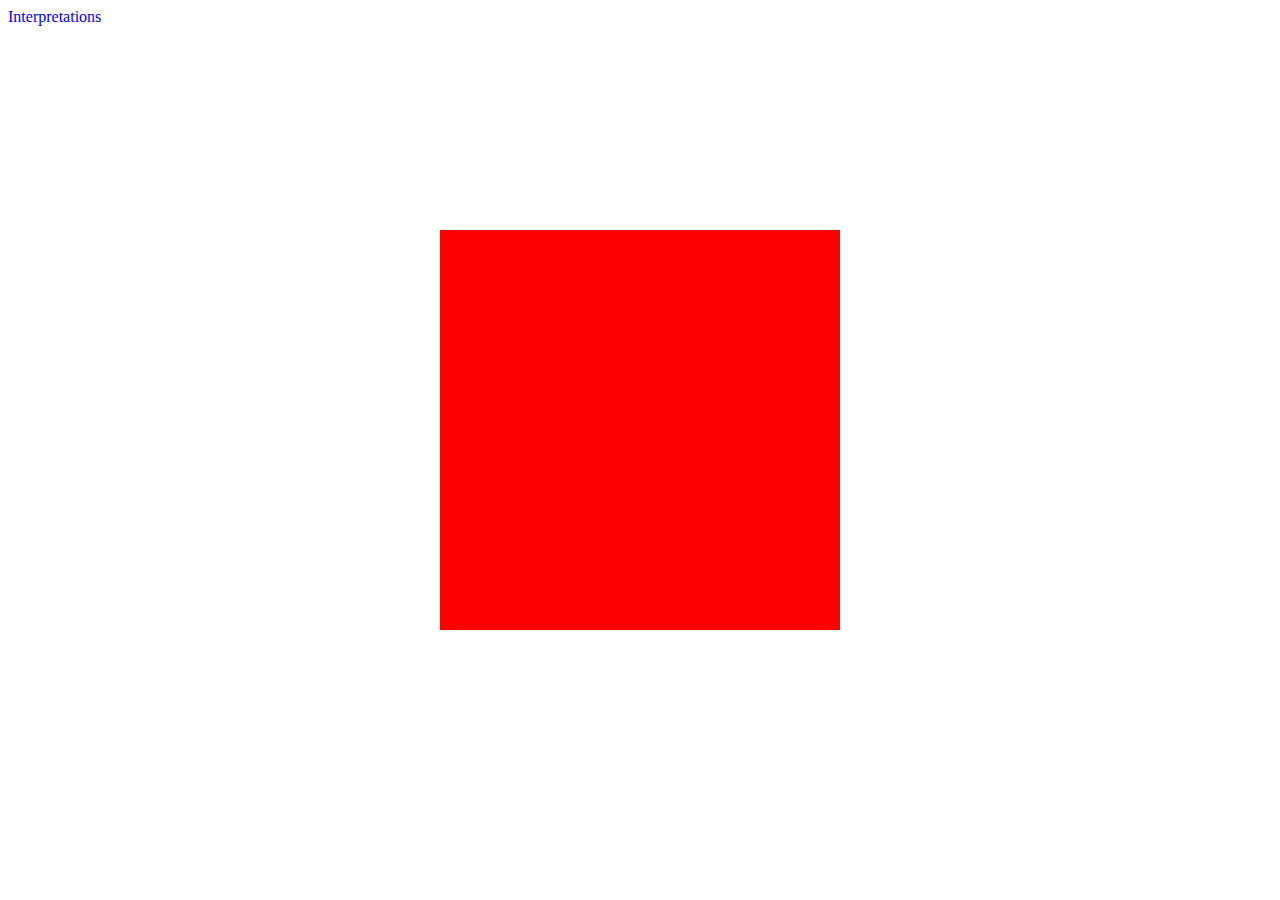
<file: index.html>
<!DOCTYPE html>
<html>
    <head>
        <meta charset="utf-8">
        <meta http-equiv="X-UA-Compatible" content="IE=edge">
        <title></title>
        <meta name="description" content="">
        <meta name="viewport" content="width=device-width, initial-scale=1">
        <link rel="stylesheet" href="app.css">
    </head>
    <body>
      
        <a href="instructions.html">Interpretations</a>
   
  
        <div id="shape" />
    
        
    </body>
</html>
</file>
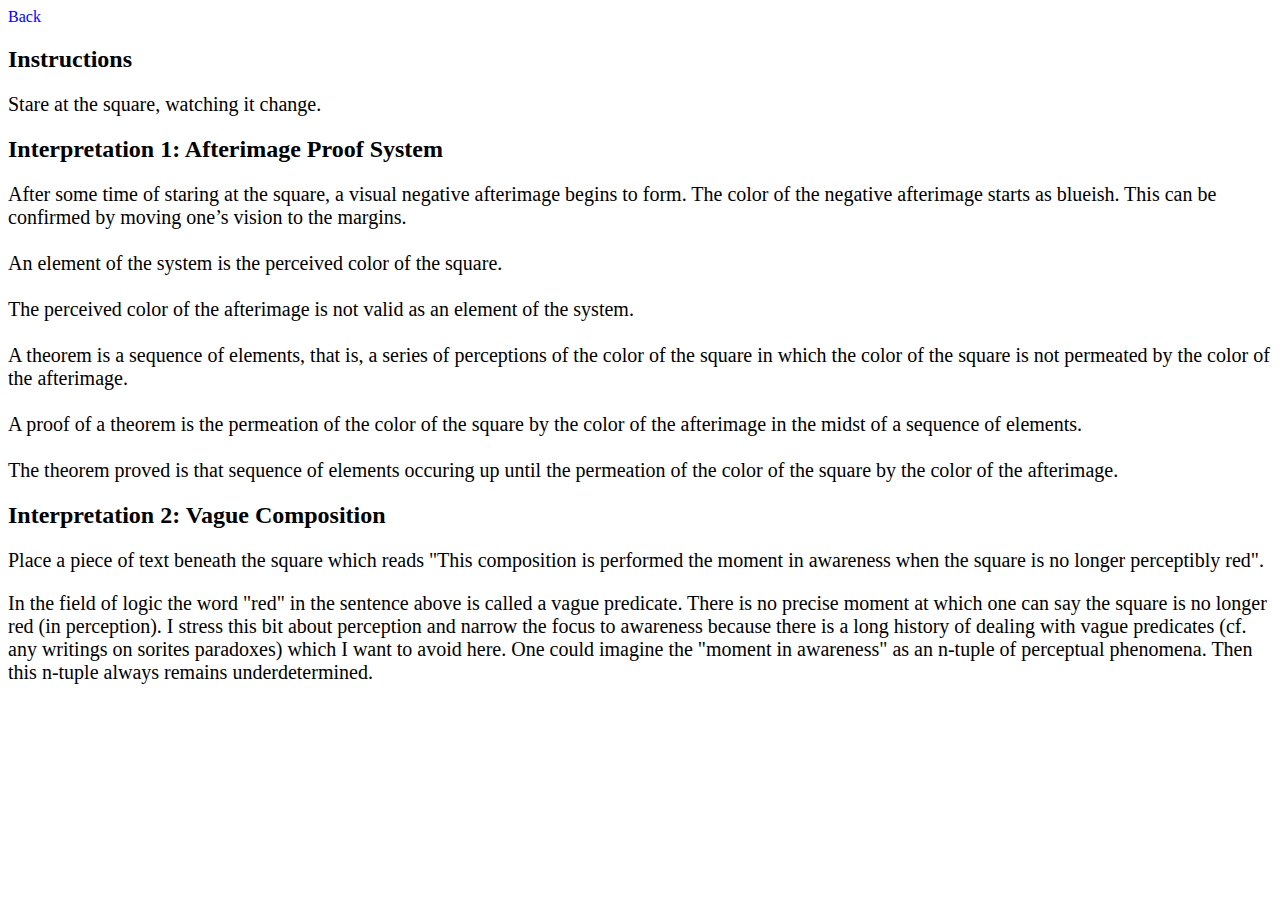
<file: instructions.html>
<!DOCTYPE html>
<html>
    <head>
        <meta charset="utf-8">
        <meta http-equiv="X-UA-Compatible" content="IE=edge">
        <title></title>
        <meta name="description" content="">
        <meta name="viewport" content="width=device-width, initial-scale=1">
        <link rel="stylesheet" href="app.css">
    </head>
    <body>
       <a href="index.html">Back<a/>

<h2 class="instp">Instructions</h2>

<p>Stare at the square, watching it change.</p>

<h2 class="instp">Interpretation 1: Afterimage Proof System</h2>

<p>
After some time of staring at the square, a visual negative afterimage begins to form. The color of the negative afterimage starts as blueish. This can be confirmed by moving one’s vision to the margins. 
<br/>
<br/>
An element of the system is the perceived color of the square. 
<br/ >
<br />
The perceived color of the afterimage is not valid as an element of the system.
<br />
<br />
A theorem is a sequence of elements, that is, a series of perceptions of the color of the square in which the color of the square is not permeated by the color of the afterimage.
<br/>
<br/>
A proof of a theorem is the permeation of the color of the square by the color of the afterimage in the midst of a sequence of elements. 
<br/>
<br/>
The theorem proved is that sequence of elements occuring up until the permeation of the color of the square by the color of the afterimage.

<h2 class="instp">Interpretation 2: Vague Composition</h2>
    <p>Place a piece of text beneath the square which reads "This composition is performed the moment in awareness when the square is no longer perceptibly red". </p>
    <p>In the field of logic the word "red" in the sentence above is called a vague predicate. There is no precise moment at which one can say the square is no longer red (in perception). I stress this bit about perception and narrow the focus to awareness because there is a long history of dealing with vague predicates (cf. any writings on sorites paradoxes) which I want to avoid here. One could imagine the "moment in awareness" as an n-tuple of perceptual phenomena. Then this n-tuple always remains underdetermined.</p>
</p> <br/>
    </body>
</html>
</file>
<file: app.css>
@-webkit-keyframes colorChanger {
    0% {background-color: red;}
    100% {background-color: blue;}
}

#shape {
    position: fixed;
    top: 50%;
    left: 50%;
    -webkit-transform: translate(-50%, -50%);
    transform: translate(-50%, -50%);
    width: 400px;
    height: 400px;
    background-color: red;
    -webkit-animation-name: colorChanger;
    animation-name: colorChanger;
    -webkit-animation-iteration-count: infinite;
    -webkit-animation-direction: alternate;
    animation-direction: alternate;
    animation-iteration-count: infinite;
    -webkit-animation-duration: 140s;
    animation-duration: 140s;
    -webkit-animation-timing-function: ease-in-out;
    animation-timing-function: ease-in-out;
    margin-top: -20px;
    
}

p{
    color: black;
    font-size: 20px; 
}

button{
    position: absolute;
    left: 0;
}

a{
    text-decoration: none;
    color: blue;
}

.instp{
    color: black;
}

#logic{
    text-align: center;
    color: black;
    font-size: 20px;
    margin-top: 420px;
   
}
</file>
